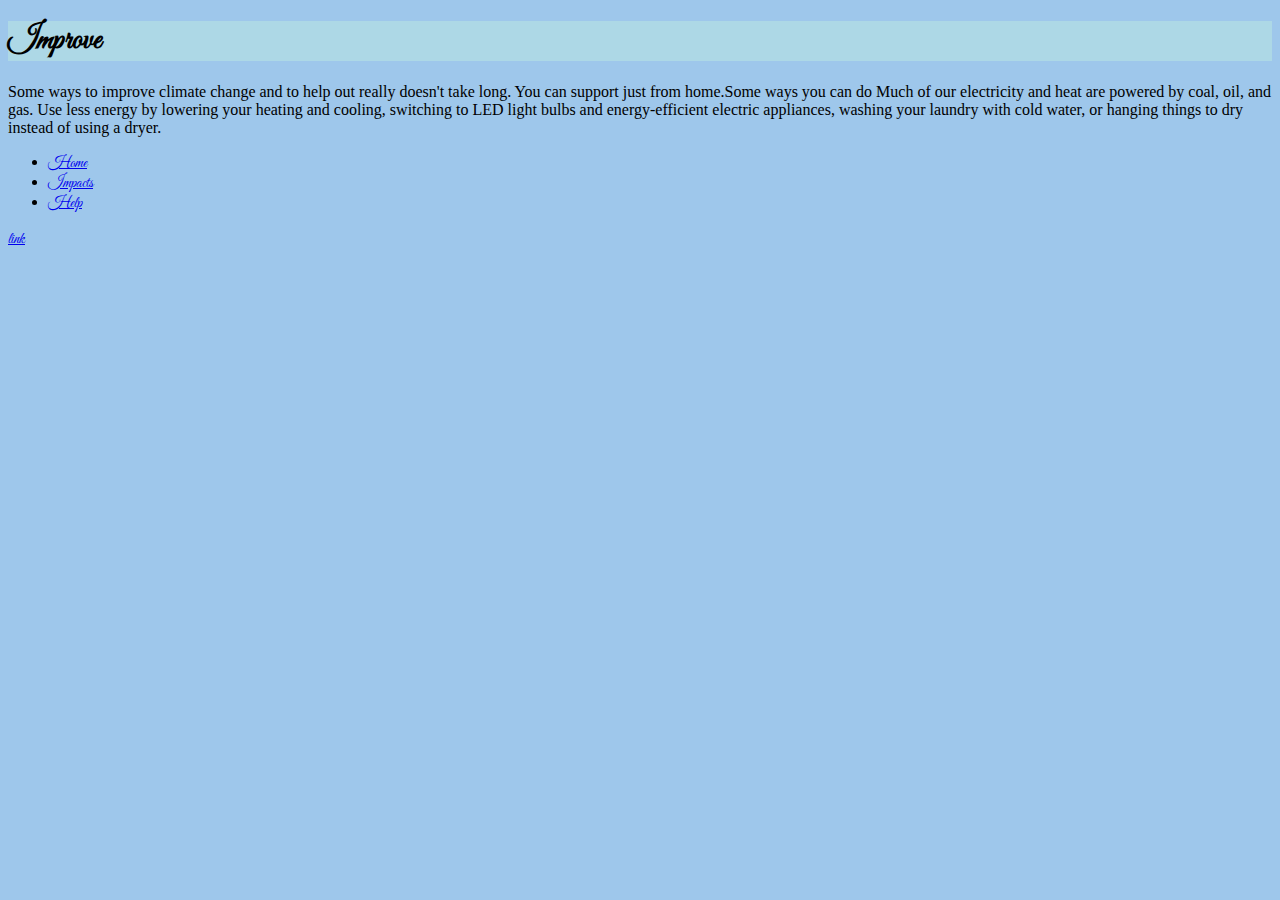
<file: help.html>
<!DOCTYPE html>
<html lang="en">
<head>
    <link rel="stylesheet" href="style.css">
    <link rel="stylesheet"
    href="https://fonts.googleapis.com/css?family=Great+Vibes">
    <title>Document</title>
</head>
<body>
    <h1> Improve</h1>

    
    <p>Some ways to improve climate change and to help out really doesn't take long. You can support just from home.Some ways you can do Much of our electricity and heat are powered by coal, oil, and gas. Use less energy by lowering your heating and cooling, switching to LED light bulbs and energy-efficient electric appliances, washing your laundry with cold water, or hanging things to dry instead of using a dryer.</p>
    <ul>
        <li><a href= "index.html">Home</a></li>
        <li><a href="information.html">Impacts</a></li>
        <li><a href="help.html">Help</a></li>
      </ul>
      <a href="https://www.tripadvisor.com">link</a>
</body>
</html>
</file>
<file: style.css>
body { 
    background-color:#9ec7eb;
    font-family: 'Great Vibes';
}
p {
    font-family: 'Great Vibes ';
}
 h1{ 
     background-color :lightblue;
}
img {
    padding: 10px;
}
img{
    padding: 10px;
}
</file>
